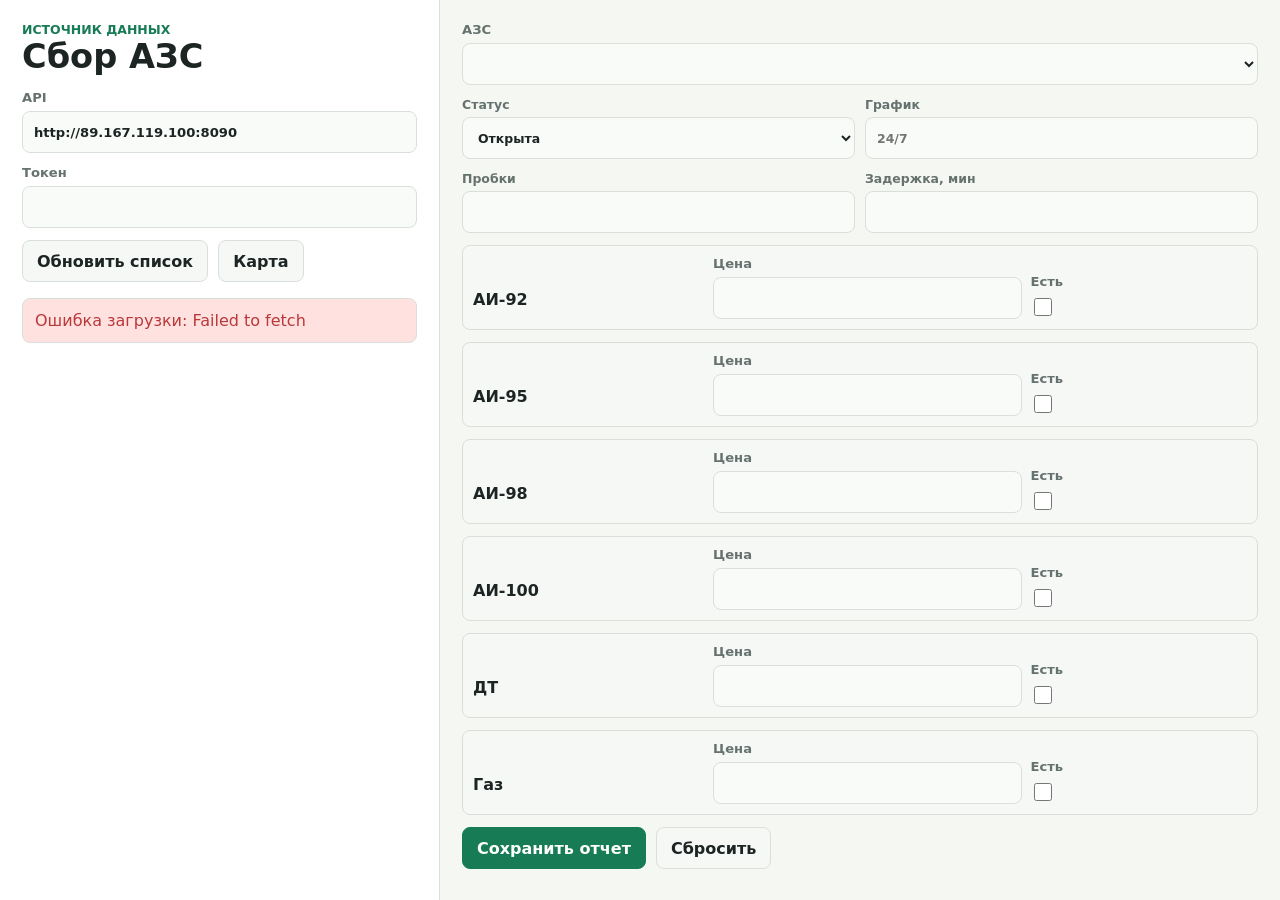
<file: collect.html>
<!doctype html>
<html lang="ru">
  <head>
    <meta charset="utf-8" />
    <meta name="viewport" content="width=device-width, initial-scale=1" />
    <title>Сбор данных АЗС</title>
    <link rel="stylesheet" href="styles.css" />
    <style>
      body {
        min-height: 100vh;
      }

      .collector-shell {
        display: grid;
        grid-template-columns: minmax(320px, 440px) minmax(0, 1fr);
        min-height: 100vh;
      }

      .collector-panel {
        display: grid;
        align-content: start;
        gap: 16px;
        padding: 22px;
        background: var(--panel);
        border-right: 1px solid var(--line);
      }

      .collector-main {
        display: grid;
        align-content: start;
        gap: 14px;
        padding: 22px;
      }

      .form-grid {
        display: grid;
        gap: 12px;
      }

      .field {
        display: grid;
        gap: 6px;
        color: var(--muted);
        font-size: 0.82rem;
        font-weight: 800;
      }

      .field input,
      .field select {
        height: 42px;
        padding: 0 11px;
        color: var(--ink);
        background: #f9fbf9;
        border: 1px solid var(--line);
        border-radius: 8px;
      }

      .field input[type="checkbox"] {
        width: 18px;
        height: 18px;
      }

      .fuel-editor {
        display: grid;
        grid-template-columns: minmax(70px, 0.75fr) minmax(90px, 1fr) minmax(80px, 0.7fr);
        gap: 8px;
        align-items: end;
        padding: 10px;
        background: #f6f8f6;
        border: 1px solid var(--line);
        border-radius: 8px;
      }

      .fuel-name {
        padding-bottom: 10px;
        font-weight: 900;
      }

      .submit-row {
        display: flex;
        flex-wrap: wrap;
        gap: 10px;
      }

      .primary-button,
      .secondary-button {
        min-height: 42px;
        padding: 0 14px;
        border-radius: 8px;
        font-weight: 850;
      }

      .primary-button {
        color: #fff;
        background: var(--green);
        border: 1px solid var(--green);
      }

      .secondary-button {
        color: var(--ink);
        background: #f6f8f6;
        border: 1px solid var(--line);
      }

      .collector-status {
        min-height: 44px;
        padding: 12px;
        background: #f6f8f6;
        border: 1px solid var(--line);
        border-radius: 8px;
        color: var(--muted);
      }

      .collector-status.is-ok {
        color: var(--green);
        background: var(--green-soft);
      }

      .collector-status.is-error {
        color: var(--red);
        background: var(--red-soft);
      }

      @media (max-width: 860px) {
        .collector-shell {
          grid-template-columns: 1fr;
        }

        .collector-panel {
          border-right: 0;
          border-bottom: 1px solid var(--line);
        }
      }
    </style>
  </head>
  <body>
    <div class="collector-shell">
      <aside class="collector-panel">
        <header>
          <p class="eyebrow">Источник данных</p>
          <h1>Сбор АЗС</h1>
        </header>

        <div class="form-grid">
          <label class="field">
            API
            <input id="apiUrl" type="url" autocomplete="url" />
          </label>
          <label class="field">
            Токен
            <input id="token" type="password" autocomplete="current-password" />
          </label>
          <div class="submit-row">
            <button class="secondary-button" id="loadButton" type="button">Обновить список</button>
            <a class="secondary-button" href="./" style="display: inline-flex; align-items: center; text-decoration: none">Карта</a>
          </div>
        </div>

        <div class="collector-status" id="statusBox">Готово</div>
      </aside>

      <main class="collector-main">
        <form class="form-grid" id="reportForm">
          <label class="field">
            АЗС
            <select id="stationSelect" required></select>
          </label>

          <div class="select-row">
            <label class="field">
              Статус
              <select id="statusSelect">
                <option value="open">Открыта</option>
                <option value="closed">Закрыта</option>
                <option value="unknown">Нет данных</option>
              </select>
            </label>
            <label class="field">
              График
              <input id="openUntil" type="text" placeholder="24/7" />
            </label>
          </div>

          <div class="select-row">
            <label class="field">
              Пробки
              <input id="trafficScore" type="number" min="0" max="10" step="1" />
            </label>
            <label class="field">
              Задержка, мин
              <input id="trafficDelay" type="number" min="0" step="1" />
            </label>
          </div>

          <section class="form-grid" id="fuelEditors" aria-label="Топливо"></section>

          <div class="submit-row">
            <button class="primary-button" type="submit">Сохранить отчет</button>
            <button class="secondary-button" id="resetButton" type="button">Сбросить</button>
          </div>
        </form>
      </main>
    </div>

    <script>
      const FUEL_TYPES = ["АИ-92", "АИ-95", "АИ-98", "АИ-100", "ДТ", "Газ"];
      const knownCollectorUrl = "http://89.167.119.100:8090";
      const state = {
        stations: [],
      };

      const els = {
        apiUrl: document.querySelector("#apiUrl"),
        token: document.querySelector("#token"),
        loadButton: document.querySelector("#loadButton"),
        reportForm: document.querySelector("#reportForm"),
        stationSelect: document.querySelector("#stationSelect"),
        statusSelect: document.querySelector("#statusSelect"),
        openUntil: document.querySelector("#openUntil"),
        trafficScore: document.querySelector("#trafficScore"),
        trafficDelay: document.querySelector("#trafficDelay"),
        fuelEditors: document.querySelector("#fuelEditors"),
        resetButton: document.querySelector("#resetButton"),
        statusBox: document.querySelector("#statusBox"),
      };

      init();

      function init() {
        els.apiUrl.value = localStorage.getItem("collectorApiUrl") || defaultApiUrl();
        els.token.value = localStorage.getItem("collectorToken") || "";
        els.loadButton.addEventListener("click", loadStations);
        els.stationSelect.addEventListener("change", fillFromSelectedStation);
        els.resetButton.addEventListener("click", fillFromSelectedStation);
        els.reportForm.addEventListener("submit", submitReport);
        renderFuelEditors();
        loadStations();
      }

      function defaultApiUrl() {
        if (location.hostname === "localhost" || location.hostname === "127.0.0.1") {
          return "http://localhost:8090";
        }

        if (location.hostname === "89.167.119.100") {
          return `${location.protocol}//${location.hostname}:8090`;
        }

        return knownCollectorUrl;
      }

      async function loadStations() {
        rememberSettings();
        setStatus("Загружаю список", "");

        try {
          const response = await fetch(`${apiBase()}/api/stations`, { cache: "no-store" });
          if (!response.ok) throw new Error(`${response.status} ${response.statusText}`);
          const payload = await response.json();
          state.stations = payload.stations || [];
          renderStationOptions();
          fillFromSelectedStation();
          setStatus(`Загружено: ${state.stations.length} АЗС`, "ok");
        } catch (error) {
          setStatus(`Ошибка загрузки: ${error.message}`, "error");
        }
      }

      function renderStationOptions() {
        els.stationSelect.innerHTML = state.stations
          .map((station) => `<option value="${escapeHtml(station.id)}">${escapeHtml(station.name)} · ${escapeHtml(station.address)}</option>`)
          .join("");
      }

      function renderFuelEditors() {
        els.fuelEditors.innerHTML = FUEL_TYPES.map(
          (type) => `
            <div class="fuel-editor" data-fuel="${escapeHtml(type)}">
              <div class="fuel-name">${escapeHtml(type)}</div>
              <label class="field">
                Цена
                <input class="fuel-price-input" type="number" min="0" step="0.01" inputmode="decimal" />
              </label>
              <label class="field">
                Есть
                <input class="fuel-available-input" type="checkbox" />
              </label>
            </div>
          `,
        ).join("");
      }

      function fillFromSelectedStation() {
        const station = selectedStation();
        if (!station) return;

        els.statusSelect.value = station.status || "unknown";
        els.openUntil.value = station.openUntil || "";
        els.trafficScore.value = station.traffic?.score ?? 0;
        els.trafficDelay.value = station.traffic?.delayMin ?? 0;

        document.querySelectorAll(".fuel-editor").forEach((editor) => {
          const fuel = station.fuels?.find((item) => item.type === editor.dataset.fuel);
          editor.querySelector(".fuel-price-input").value = fuel?.price ?? "";
          editor.querySelector(".fuel-available-input").checked = Boolean(fuel?.available);
        });
      }

      async function submitReport(event) {
        event.preventDefault();
        rememberSettings();

        const station = selectedStation();
        if (!station) return;

        const payload = {
          stationId: station.id,
          status: els.statusSelect.value,
          openUntil: els.openUntil.value.trim(),
          source: "operator-form",
          traffic: {
            score: Number(els.trafficScore.value || 0),
            label: trafficLabel(Number(els.trafficScore.value || 0)),
            delayMin: Number(els.trafficDelay.value || 0),
          },
          fuels: [...document.querySelectorAll(".fuel-editor")].map((editor) => ({
            type: editor.dataset.fuel,
            price: numberOrNull(editor.querySelector(".fuel-price-input").value),
            available: editor.querySelector(".fuel-available-input").checked,
          })),
        };

        try {
          setStatus("Сохраняю отчет", "");
          const headers = { "Content-Type": "application/json" };
          if (els.token.value.trim()) {
            headers.Authorization = `Bearer ${els.token.value.trim()}`;
          }

          const response = await fetch(`${apiBase()}/api/reports`, {
            method: "POST",
            headers,
            body: JSON.stringify(payload),
          });
          const result = await response.json();
          if (!response.ok) throw new Error(result.error || `${response.status} ${response.statusText}`);

          setStatus(`Сохранено: ${result.updatedAt}`, "ok");
          await loadStations();
        } catch (error) {
          setStatus(`Ошибка сохранения: ${error.message}`, "error");
        }
      }

      function selectedStation() {
        return state.stations.find((station) => station.id === els.stationSelect.value);
      }

      function rememberSettings() {
        localStorage.setItem("collectorApiUrl", els.apiUrl.value.trim());
        localStorage.setItem("collectorToken", els.token.value.trim());
      }

      function apiBase() {
        return els.apiUrl.value.trim().replace(/\/$/, "");
      }

      function setStatus(message, type) {
        els.statusBox.textContent = message;
        els.statusBox.classList.toggle("is-ok", type === "ok");
        els.statusBox.classList.toggle("is-error", type === "error");
      }

      function trafficLabel(score) {
        if (score <= 2) return "Свободно";
        if (score <= 5) return "Умеренно";
        if (score <= 7) return "Плотно";
        return "Стоит";
      }

      function numberOrNull(value) {
        if (value === "") return null;
        const number = Number(value);
        return Number.isFinite(number) ? number : null;
      }

      function escapeHtml(value) {
        return String(value ?? "")
          .replaceAll("&", "&amp;")
          .replaceAll("<", "&lt;")
          .replaceAll(">", "&gt;")
          .replaceAll('"', "&quot;")
          .replaceAll("'", "&#039;");
      }
    </script>
  </body>
</html>
</file>
<file: styles.css>
:root {
  color-scheme: light;
  --bg: #f5f7f2;
  --panel: #ffffff;
  --ink: #1c2523;
  --muted: #65726f;
  --line: #d9e0da;
  --green: #177c55;
  --green-soft: #dff3e9;
  --amber: #b36b00;
  --amber-soft: #fff0cc;
  --red: #b9383a;
  --red-soft: #ffe1df;
  --blue: #2367b1;
  --blue-soft: #dfeeff;
  --violet: #6d4ea0;
  --shadow: 0 18px 50px rgba(24, 35, 31, 0.16);
  font-family:
    Inter, ui-sans-serif, system-ui, -apple-system, BlinkMacSystemFont, "Segoe UI",
    sans-serif;
}

* {
  box-sizing: border-box;
}

html,
body {
  height: 100%;
}

body {
  margin: 0;
  color: var(--ink);
  background: var(--bg);
}

button,
input,
select {
  font: inherit;
}

button {
  cursor: pointer;
}

.app-shell {
  display: grid;
  grid-template-columns: minmax(360px, 430px) minmax(0, 1fr);
  width: 100%;
  height: 100vh;
  overflow: hidden;
}

.sidebar {
  display: flex;
  flex-direction: column;
  gap: 16px;
  height: 100vh;
  min-height: 0;
  overflow: hidden;
  padding: 20px;
  background: var(--panel);
  border-right: 1px solid var(--line);
  z-index: 10;
}

.brand-row {
  display: flex;
  align-items: center;
  justify-content: space-between;
  gap: 16px;
}

.eyebrow {
  margin: 0 0 2px;
  color: var(--green);
  font-size: 0.78rem;
  font-weight: 800;
  letter-spacing: 0;
  text-transform: uppercase;
}

h1 {
  margin: 0;
  font-size: clamp(1.65rem, 3vw, 2.1rem);
  line-height: 1.05;
}

.icon-button {
  display: inline-flex;
  align-items: center;
  justify-content: center;
  width: 42px;
  height: 42px;
  flex: 0 0 42px;
  color: var(--ink);
  background: #f3f6f3;
  border: 1px solid var(--line);
  border-radius: 8px;
  transition:
    transform 0.15s ease,
    border-color 0.15s ease,
    background 0.15s ease;
}

.icon-button:hover,
.icon-button:focus-visible {
  border-color: var(--green);
  outline: none;
  transform: translateY(-1px);
}

.icon-button.is-pressed {
  color: #fff;
  background: var(--blue);
  border-color: var(--blue);
}

.icon-button svg {
  width: 20px;
  height: 20px;
}

.status-strip {
  display: grid;
  grid-template-columns: repeat(3, minmax(0, 1fr));
  gap: 8px;
}

.status-strip > div {
  padding: 12px;
  background: #f6f8f6;
  border: 1px solid var(--line);
  border-radius: 8px;
}

.metric-value {
  display: block;
  min-height: 1.8rem;
  font-size: 1.45rem;
  font-weight: 850;
  line-height: 1.1;
}

.metric-label {
  display: block;
  margin-top: 3px;
  color: var(--muted);
  font-size: 0.76rem;
}

.filters {
  display: grid;
  gap: 12px;
}

.search-box {
  display: flex;
  align-items: center;
  gap: 10px;
  height: 44px;
  padding: 0 12px;
  background: #f9fbf9;
  border: 1px solid var(--line);
  border-radius: 8px;
}

.search-box svg {
  width: 18px;
  height: 18px;
  color: var(--muted);
}

.search-box input {
  min-width: 0;
  width: 100%;
  border: 0;
  outline: 0;
  background: transparent;
  color: var(--ink);
}

.segmented {
  display: grid;
  grid-template-columns: repeat(2, minmax(0, 1fr));
  padding: 3px;
  background: #eef2ef;
  border: 1px solid var(--line);
  border-radius: 8px;
}

.segment,
.fuel-chip {
  min-height: 36px;
  color: var(--muted);
  background: transparent;
  border: 0;
  border-radius: 6px;
  font-weight: 750;
}

.segment.is-active,
.fuel-chip.is-active {
  color: var(--ink);
  background: var(--panel);
  box-shadow: 0 2px 8px rgba(28, 37, 35, 0.08);
}

.fuel-grid {
  display: grid;
  grid-template-columns: repeat(3, minmax(0, 1fr));
  gap: 8px;
}

.fuel-chip {
  background: #f6f8f6;
  border: 1px solid var(--line);
}

.fuel-chip.is-active {
  border-color: var(--blue);
}

.select-row {
  display: grid;
  grid-template-columns: repeat(2, minmax(0, 1fr));
  gap: 10px;
}

.select-row label {
  display: grid;
  gap: 5px;
  color: var(--muted);
  font-size: 0.78rem;
  font-weight: 700;
}

select {
  width: 100%;
  height: 40px;
  padding: 0 10px;
  color: var(--ink);
  background: #f9fbf9;
  border: 1px solid var(--line);
  border-radius: 8px;
}

.list-meta,
.source-note {
  display: flex;
  align-items: center;
  justify-content: space-between;
  gap: 10px;
  color: var(--muted);
  font-size: 0.82rem;
}

.source-note {
  padding-top: 2px;
  border-top: 1px solid var(--line);
}

.results-scroll {
  display: grid;
  align-content: start;
  gap: 10px;
  flex: 1 1 0;
  min-height: 0;
  overflow-y: auto;
  overscroll-behavior: contain;
  padding: 0 4px 18px 0;
  scrollbar-gutter: stable;
}

.station-list {
  display: grid;
  align-content: start;
  gap: 10px;
  min-height: 0;
}

.signal-strip {
  display: grid;
  gap: 8px;
}

.signal-card {
  display: grid;
  gap: 2px;
  min-width: 0;
  padding: 10px;
  color: var(--ink);
  background: #fff8e8;
  border: 1px solid #f0d7a8;
  border-radius: 8px;
  text-decoration: none;
}

.signal-card > span,
.signal-card small {
  color: var(--muted);
  font-size: 0.75rem;
  font-weight: 800;
}

.signal-card strong {
  font-size: 0.86rem;
  line-height: 1.3;
  overflow-wrap: anywhere;
}

.station-card {
  display: grid;
  gap: 10px;
  width: 100%;
  min-width: 0;
  padding: 14px;
  text-align: left;
  background: var(--panel);
  border: 1px solid var(--line);
  border-radius: 8px;
  box-shadow: 0 8px 22px rgba(28, 37, 35, 0.06);
}

.station-card:hover,
.station-card:focus-visible,
.station-card.is-selected {
  border-color: var(--blue);
  outline: none;
}

.station-head {
  display: flex;
  justify-content: space-between;
  gap: 12px;
  min-width: 0;
}

.station-head > span {
  min-width: 0;
}

.station-title {
  margin: 0;
  font-size: 1rem;
  line-height: 1.25;
}

.station-address {
  margin: 3px 0 0;
  color: var(--muted);
  font-size: 0.84rem;
  line-height: 1.35;
}

.badge {
  display: inline-flex;
  align-items: center;
  justify-content: center;
  min-height: 24px;
  padding: 3px 8px;
  border-radius: 999px;
  font-size: 0.74rem;
  font-weight: 850;
  white-space: nowrap;
}

.badge-open {
  color: var(--green);
  background: var(--green-soft);
}

.badge-closed {
  color: var(--red);
  background: var(--red-soft);
}

.badge-unknown {
  color: var(--amber);
  background: var(--amber-soft);
}

.fuel-row,
.service-row,
.schedule-row,
.signal-row {
  display: flex;
  flex-wrap: wrap;
  gap: 6px;
}

.fuel-price {
  display: inline-flex;
  gap: 5px;
  align-items: center;
  min-height: 28px;
  padding: 4px 8px;
  color: var(--ink);
  background: #f6f8f6;
  border: 1px solid var(--line);
  border-radius: 8px;
  font-size: 0.82rem;
  font-weight: 800;
}

.fuel-price.is-off {
  color: var(--muted);
  text-decoration: line-through;
  opacity: 0.68;
}

.station-foot {
  display: flex;
  align-items: center;
  justify-content: space-between;
  gap: 10px;
  color: var(--muted);
  font-size: 0.8rem;
}

.traffic-pill {
  display: inline-flex;
  align-items: center;
  gap: 6px;
  min-height: 28px;
  padding: 4px 8px;
  border-radius: 8px;
  font-weight: 850;
}

.signal-pill {
  display: inline-flex;
  align-items: center;
  max-width: 100%;
  gap: 6px;
  min-height: 28px;
  padding: 4px 8px;
  color: var(--amber);
  background: var(--amber-soft);
  border: 1px solid #efd092;
  border-radius: 8px;
  font-size: 0.8rem;
  font-weight: 850;
}

.signal-pill span {
  min-width: 0;
  overflow-wrap: anywhere;
}

.signal-no_fuel,
.signal-closed_many {
  color: var(--red);
  background: var(--red-soft);
  border-color: #f0b8b8;
}

.signal-fuel_available {
  color: var(--green);
  background: var(--green-soft);
  border-color: #bfe6d2;
}

.schedule-pill {
  display: inline-flex;
  align-items: center;
  max-width: 100%;
  gap: 6px;
  min-height: 28px;
  padding: 4px 8px;
  color: var(--blue);
  background: var(--blue-soft);
  border: 1px solid #c5d9f2;
  border-radius: 8px;
  font-size: 0.8rem;
  font-weight: 850;
}

.schedule-pill span {
  min-width: 0;
  overflow-wrap: anywhere;
}

.schedule-unknown {
  color: var(--muted);
  background: #eef2ef;
  border-color: var(--line);
}

.traffic-pill svg,
.schedule-pill svg,
.signal-pill svg {
  width: 16px;
  height: 16px;
  flex: 0 0 16px;
}

.traffic-low {
  color: var(--green);
  background: var(--green-soft);
}

.traffic-mid {
  color: var(--amber);
  background: var(--amber-soft);
}

.traffic-high {
  color: var(--red);
  background: var(--red-soft);
}

.traffic-unknown {
  color: var(--muted);
  background: #eef2ef;
}

.map-pane {
  position: relative;
  min-width: 0;
  height: 100vh;
  min-height: 0;
}

#map {
  width: 100%;
  height: 100%;
  background: #dbe5df;
}

/* Critical Leaflet layout rules kept locally so tiles do not collapse if CDN CSS is delayed. */
.leaflet-container {
  overflow: hidden;
  touch-action: pan-x pan-y;
}

.leaflet-pane,
.leaflet-tile,
.leaflet-marker-icon,
.leaflet-marker-shadow,
.leaflet-tile-container,
.leaflet-pane > svg,
.leaflet-pane > canvas,
.leaflet-zoom-box,
.leaflet-image-layer,
.leaflet-layer {
  position: absolute;
  left: 0;
  top: 0;
}

.leaflet-tile,
.leaflet-marker-icon,
.leaflet-marker-shadow {
  user-select: none;
  -webkit-user-drag: none;
}

.leaflet-tile {
  width: 256px;
  height: 256px;
  max-width: none;
  max-height: none;
}

.leaflet-container img,
.leaflet-container svg {
  display: block;
}

.map-toolbar {
  position: absolute;
  top: 18px;
  right: 18px;
  z-index: 500;
  display: flex;
  gap: 8px;
}

.station-detail {
  position: absolute;
  left: 20px;
  right: 20px;
  bottom: 20px;
  z-index: 500;
  display: none;
  max-width: 760px;
  max-height: min(42vh, 380px);
  overflow-y: auto;
  padding: 16px;
  background: rgba(255, 255, 255, 0.96);
  border: 1px solid var(--line);
  border-radius: 8px;
  box-shadow: var(--shadow);
  backdrop-filter: blur(12px);
}

.station-detail.is-visible {
  display: grid;
  gap: 12px;
}

.detail-main {
  display: flex;
  justify-content: space-between;
  gap: 16px;
}

.detail-main h2 {
  margin: 0;
  font-size: 1.25rem;
}

.detail-main p {
  margin: 4px 0 0;
  color: var(--muted);
}

.marker-dot {
  display: grid;
  place-items: center;
  width: 34px;
  height: 34px;
  color: #fff;
  border: 3px solid #fff;
  border-radius: 50%;
  box-shadow: 0 8px 22px rgba(22, 35, 30, 0.35);
  font-weight: 900;
}

.marker-dot.open {
  background: var(--green);
}

.marker-dot.closed {
  background: var(--red);
}

.marker-dot.unknown {
  background: var(--amber);
}

.marker-dot.has-signal {
  box-shadow:
    0 8px 22px rgba(22, 35, 30, 0.35),
    0 0 0 6px rgba(179, 107, 0, 0.26);
}

.empty-state {
  padding: 18px;
  color: var(--muted);
  background: #f6f8f6;
  border: 1px dashed var(--line);
  border-radius: 8px;
  text-align: center;
}

@media (max-width: 900px) {
  .app-shell {
    grid-template-columns: 1fr;
    grid-template-rows: minmax(52vh, 58vh) auto;
    height: auto;
    min-height: 100vh;
    overflow: auto;
  }

  .map-pane {
    grid-row: 1;
    height: 58vh;
    min-height: 52vh;
  }

  #map {
    height: 100%;
  }

  .sidebar {
    grid-row: 2;
    height: auto;
    min-height: auto;
    border-right: 0;
    border-top: 1px solid var(--line);
  }

  .results-scroll {
    max-height: none;
    overflow: visible;
  }

  .station-detail {
    left: 12px;
    right: 12px;
    bottom: 12px;
  }
}

@media (max-width: 520px) {
  .sidebar {
    padding: 14px;
  }

  .status-strip,
  .fuel-grid,
  .select-row {
    grid-template-columns: 1fr;
  }

  .station-head,
  .detail-main,
  .station-foot {
    flex-direction: column;
    align-items: flex-start;
  }
}
</file>
